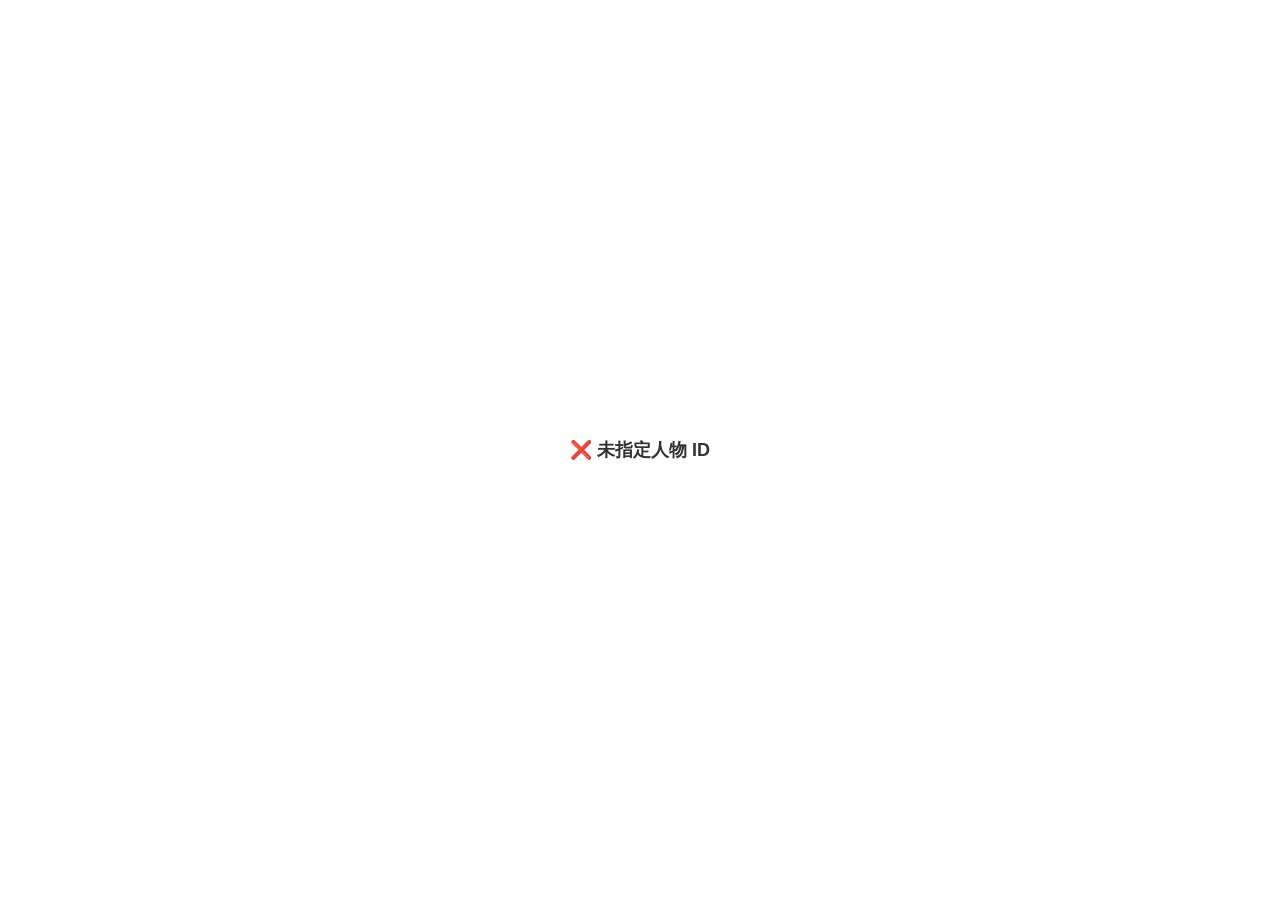
<file: web/detail.html>
<!DOCTYPE html>
<html>

<head>
    <meta charset="UTF-8">
    <title>Person Details</title>
    <link rel="stylesheet" href="style.css">
    <style>
        .loading-overlay {
            position: fixed;
            top: 0;
            left: 0;
            right: 0;
            bottom: 0;
            background: var(--bg-primary);
            display: flex;
            align-items: center;
            justify-content: center;
            z-index: 1000;
            font-size: 18px;
            font-weight: bold;
        }

        .header-container {
            display: flex;
            justify-content: space-between;
            align-items: flex-end;
            margin-bottom: 24px;
            padding-bottom: 15px;
            border-bottom: 1px solid var(--border-color);
        }

        .header-main {
            margin: 0;
        }

        .controls {
            display: flex;
            align-items: center;
            gap: 12px;
        }

        .sort-controls {
            display: flex;
            gap: 8px;
        }
    </style>
</head>

<body>
    <div id="loading" class="loading-overlay">正在加载聚类数据...</div>

    <div class="container">
        <a href="index.html" class="back">
            < BACK TO INDEX</a>

                <div class="header-container">
                    <header id="detailHeader">
                        <!-- Dynamic title and stats -->
                    </header>

                    <div class="controls">
                        <div class="sort-controls">
                            <button id="sort-count" class="sort-btn active" data-sort="count" data-dir="desc" onclick="toggleSort('count')">数量 ↓</button>
                            <button id="sort-time" class="sort-btn" data-sort="time" data-dir="desc" onclick="toggleSort('time')">时间 ↓</button>
                        </div>
                        <select id="yearFilter" class="filter-select" onchange="filterByYear()">
                            <option value="all">所有年份/月份</option>
                        </select>
                        <button onclick="toggleTheme()" class="theme-toggle">🌓</button>
                    </div>
                </div>

                <div id="videoGroupsWrapper" class="video-groups">
                    <!-- Dynamic video groups -->
                </div>
    </div>

    <!-- detail.js loads early but uses the globals defined later -->
    <script>
        var personVideos = {};
        var allTagsData = { tags: {}, video_tags: {} };
        var faceData = null;
    </script>
    <script src="data_manager.js"></script>
    <script src="detail.js"></script>
    <script>
        async function loadPersonDetails() {
            const urlParams = new URLSearchParams(window.location.search);
            const pid = urlParams.get('id');
            if (!pid) {
                document.getElementById('loading').innerHTML = '❌ 未指定人物 ID';
                return;
            }

            try {
                faceData = await DataManager.loadData(DataManager.getDataPath('face_data.json'), 'face_data');
                allTagsData = await DataManager.loadData('tags.json', 'tags_data');
                window.tagsData = allTagsData;

                const pdata = faceData.persons[pid];
                if (!pdata) throw new Error('找不到人物: ' + pid);

                // Group faces by video
                const videoGroups = {};
                pdata.faces.forEach(fid => {
                    const f = faceData.faces[fid];
                    const vPath = f.source_video || 'Unknown';
                    if (!videoGroups[vPath]) videoGroups[vPath] = [];
                    videoGroups[vPath].push(f);
                });

                const allVideosSummary = [];
                const years = new Set();
                const metaDict = faceData.video_metadata || {};

                Object.keys(videoGroups).forEach(vPath => {
                    const fl = videoGroups[vPath]
                        .slice()
                        .sort((a, b) => toNumber(a.timestamp) - toNumber(b.timestamp));
                    if (!fl.length) return;
                    const meta = metaDict[vPath] || {};
                    const vTime = meta.v_create_date || meta.ctime || 'Unknown';
                    const sortTime = DataManager.getVideoSortTime(meta, 0);
                    const yearMonth = vTime.includes('-') ? vTime.substring(0, 7) : 'Unknown';

                    if (yearMonth !== 'Unknown') years.add(yearMonth);

                    allVideosSummary.push({
                        vPath: vPath,
                        video_name: fl[0].video_name,
                        video_url: DataManager.getRelativeVideoPath(vPath),
                        year_month: yearMonth,
                        sort_time: sortTime,
                        vTime_str: vTime,
                        meta: meta,
                        faces: fl.map(f => ({
                            face_id: f.face_id,
                            timestamp: getFaceTimestamp(f),
                            frame_index: (f.frame_index !== undefined && f.frame_index !== null) ? f.frame_index : '-',
                            thumbnail: getCleanThumbnail(f)
                        }))
                    });
                });

                // Sort by time DESC (Newest first) by default
                allVideosSummary.sort((a, b) => b.sort_time - a.sort_time);

                // Populate Year Filter
                const yearSelect = document.getElementById('yearFilter');
                Array.from(years).sort().reverse().forEach(y => {
                    const opt = document.createElement('option');
                    opt.value = y;
                    opt.textContent = y;
                    yearSelect.appendChild(opt);
                });

                // Prepare personVideos global for detail.js modal
                const allVideosData = allVideosSummary.map(v => {
                    const firstFace = v.faces[0] || { thumbnail: '', timestamp: 0 };
                    return ({
                    video_url: v.vPath.replace(/\\/g, '/'),
                    video_name: v.video_name,
                    first_thumbnail: firstFace.thumbnail,
                    first_timestamp: firstFace.timestamp,
                    face_count: v.faces.length,
                    timestamp: firstFace.timestamp,
                    size: v.meta.size || '',
                    duration: v.meta.duration || '0:00',
                    create_date: v.vTime_str,
                    mtime_raw: v.sort_time,
                    faces: v.faces.map(f => ({ t: f.thumbnail, s: f.timestamp }))
                });
                }).sort((a, b) => b.mtime_raw - a.mtime_raw);

                personVideos[pid] = allVideosData;

                renderUI(pid, pdata, allVideosSummary);

                // CRITICAL: Apply sorting after initial render
                if (typeof applySort === 'function') applySort();

                document.getElementById('loading').style.display = 'none';

            } catch (e) {
                console.error(e);
                document.getElementById('loading').innerHTML = '❌ 加载失败: ' + e.message;
            }
        }

        function getCleanThumbnail(f) {
            const t = f.thumbnail_path || f.frame_path || '';
            const parts = t.replace(/\\/g, '/').split('thumbnails/');
            return parts[parts.length - 1];
        }

        function toNumber(value, fallback = 0) {
            const n = Number(value);
            return Number.isFinite(n) ? n : fallback;
        }

        function getFaceTimestamp(face) {
            const direct = toNumber(face && face.timestamp, NaN);
            if (Number.isFinite(direct)) return direct;

            // Backward compatibility for old data without timestamp field.
            const path = String((face && face.thumbnail_path) || (face && face.frame_path) || '');
            const m = path.match(/_t(\d+(?:\.\d+)?)/i);
            if (m) {
                const parsed = toNumber(m[1], NaN);
                if (Number.isFinite(parsed)) return parsed;
            }
            return 0;
        }

        function renderUI(pid, pdata, videoSummaries) {
            const header = document.getElementById('detailHeader');
            header.innerHTML = `
                <div class="header-main">
                    <h1>Person #${pdata.cluster_id}</h1>
                    <div class="stats">
                        <span>👤 ${pdata.face_count} faces</span>
                        <span>🎬 ${videoSummaries.length} videos</span>
                    </div>
                </div>
            `;

            const wrapper = document.getElementById('videoGroupsWrapper');
            wrapper.innerHTML = videoSummaries.map(v => {
                // Get tags for this video
                const tagIds = (allTagsData.video_tags || {})[v.video_name] || [];
                const tagsHtml = tagIds.map(tid => {
                    const t = (allTagsData.tags || {})[tid] || { name: tid, color: '#667eea' };
                    return `<span class="tag" style="background:${t.color}">${t.name}</span>`;
                }).join('');

                const faceGridHtml = v.faces.map(f => `
                    <div class="face-item" title="${f.frame_index} @ ${f.timestamp.toFixed(1)}s">
                        <img src="${DataManager.getThumbnailPath(f.thumbnail)}" onclick="window.open('player.html?video=${encodeURIComponent(v.video_name)}&url=${encodeURIComponent(v.video_url)}&pid=${encodeURIComponent(pid)}', '_blank')">
                        <div class="face-name">${f.timestamp.toFixed(1)}s</div>
                    </div>
                `).join('');

                const metaLines = [
                    `📅 视频拍摄: ${v.vTime_str}`,
                    `📄 文件创建: ${v.meta.ctime || '?'}`,
                    `⏱️ 时长: ${v.meta.duration || '0:00'} | 💾 大小: ${v.meta.size || '?'}`
                ];
                const metaStr = `<div class="video-meta-detail">${metaLines.join('<br>')}</div>`;

                return `
                    <div class="video-group" data-year="${v.year_month}" data-count="${v.faces.length}" data-time="${v.sort_time}">
                        <div class="video-header">
                            <img src="${DataManager.getThumbnailPath(v.faces[0].thumbnail)}" class="video-thumb" onclick="window.open('player.html?video=${encodeURIComponent(v.video_name)}&url=${encodeURIComponent(v.video_url)}&pid=${encodeURIComponent(pid)}', '_blank')">
                            <div class="video-info">
                                <div class="video-name" onclick="window.open('player.html?video=${encodeURIComponent(v.video_name)}&url=${encodeURIComponent(v.video_url)}&pid=${encodeURIComponent(pid)}', '_blank')">${v.video_name}</div>
                                ${metaStr}
                                <div class="video-meta-summary">${v.faces.length} 帧数据</div>
                                <div class="video-tags">${tagsHtml}</div>
                            </div>
                        </div>
                        <div class="face-list">
                            <div class="face-grid">${faceGridHtml}</div>
                        </div>
                    </div>
                `;
            }).join('');
        }

        loadPersonDetails();
    </script>
</body>

</html>
</file>
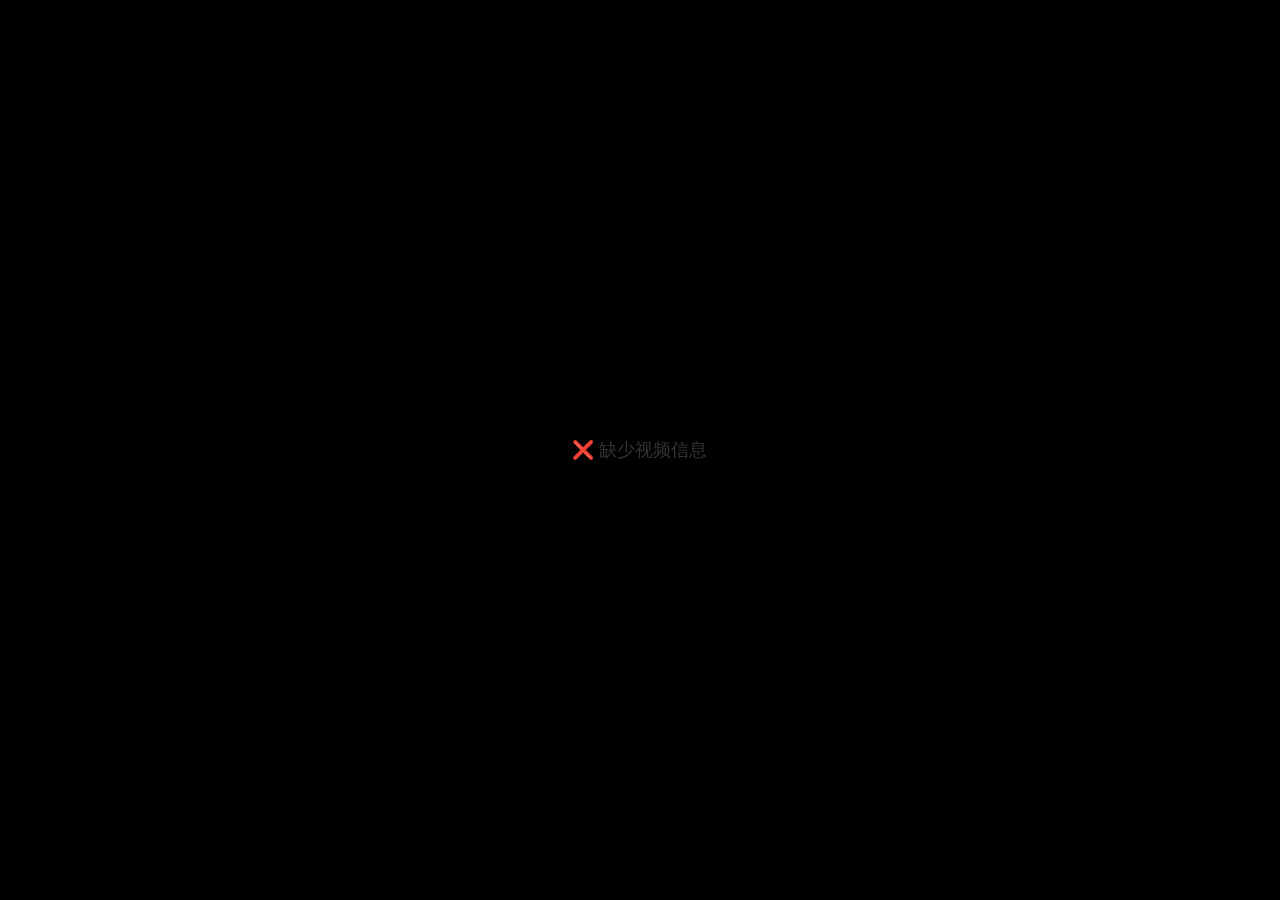
<file: web/player.html>
<!DOCTYPE html>
<html>

<head>
    <meta charset="UTF-8">
    <title>Video Player & Tagging</title>
    <link rel="stylesheet" href="style.css">
    <style>
        body {
            margin: 0;
            padding: 0;
            height: 100vh;
            overflow: hidden;
            background: #000;
            color: var(--text-primary);
        }

        .container {
            display: flex;
            flex-direction: column;
            height: 100vh;
            max-width: 100%;
            padding: 0;
            background: var(--bg-primary);
        }

        /* Header */
        .player-header {
            padding: 12px 24px;
            background: var(--bg-secondary);
            border-bottom: 1px solid var(--border-color);
            display: flex;
            justify-content: space-between;
            align-items: center;
            z-index: 10;
        }

        /* Content Area */
        .player-viewport {
            flex: 1;
            display: flex;
            overflow: hidden;
        }

        .main-stage {
            flex: 1;
            display: flex;
            align-items: center;
            justify-content: center;
            background: #000;
            position: relative;
        }

        #mainVideo {
            max-width: 100%;
            max-height: 100%;
            width: auto;
            height: auto;
            outline: none;
        }

        /* Sidebar */
        .sidebar {
            width: 380px;
            display: flex;
            flex-direction: column;
            background: var(--bg-primary);
            border-left: 1px solid var(--border-color);
            overflow: hidden;
        }

        .sidebar-tabs {
            display: flex;
            border-bottom: 1px solid var(--border-color);
            background: var(--bg-secondary);
        }

        .tab {
            flex: 1;
            padding: 12px;
            text-align: center;
            cursor: pointer;
            font-size: 13px;
            opacity: 0.6;
            transition: all 0.2s;
            border-bottom: 2px solid transparent;
        }

        .tab.active {
            opacity: 1;
            font-weight: bold;
            border-bottom-color: var(--accent);
            background: var(--bg-primary);
        }

        .sidebar-content {
            flex: 1;
            overflow-y: auto;
        }

        .pane {
            display: none;
        }

        .pane.active {
            display: block;
        }

        /* Snapshot Grid */
        .snapshot-grid {
            display: grid;
            grid-template-columns: repeat(2, 1fr);
            gap: 10px;
        }

        .snapshot-item {
            border-radius: 8px;
            overflow: hidden;
            background: var(--bg-secondary);
            cursor: pointer;
            border: 2px solid transparent;
            transition: all 0.2s;
        }

        .snapshot-item:hover {
            border-color: var(--accent);
        }

        .snapshot-item img {
            width: 100%;
            height: 100px;
            object-fit: cover;
            display: block;
        }

        .snapshot-info {
            padding: 6px;
            font-size: 11px;
            text-align: center;
            background: rgba(0, 0, 0, 0.4);
            color: #fff;
        }

        /* Info Style */
        .info-row {
            margin-bottom: 15px;
        }

        .info-label {
            font-size: 12px;
            opacity: 0.6;
            margin-bottom: 4px;
        }

        .info-value {
            font-size: 14px;
            word-break: break-all;
        }

        .loading-overlay {
            position: fixed;
            top: 0;
            left: 0;
            right: 0;
            bottom: 0;
            background: #000;
            display: flex;
            align-items: center;
            justify-content: center;
            z-index: 1000;
            font-size: 18px;
        }

        /* Playlist Styles */
        .playlist-grid {
            padding: 16px;
        }

        .playlist-item {
            display: flex;
            flex-direction: column;
            gap: 8px;
            padding: 12px;
            border-radius: 12px;
            cursor: pointer;
            transition: all 0.2s;
            margin-bottom: 12px;
            border: 1px solid var(--border-color);
            background: var(--bg-secondary);
        }

        .playlist-item:hover {
            background: rgba(102, 126, 234, 0.1);
            border-color: var(--accent);
        }

        .playlist-item.active {
            background: var(--accent);
            color: white;
        }

        .playlist-header {
            display: flex;
            gap: 12px;
            align-items: center;
        }

        .playlist-thumb {
            width: 60px;
            height: 40px;
            border-radius: 4px;
            object-fit: cover;
            background: #000;
        }

        .playlist-info {
            flex: 1;
            min-width: 0;
        }

        .playlist-name {
            font-size: 13px;
            font-weight: bold;
            white-space: nowrap;
            overflow: hidden;
            text-overflow: ellipsis;
            color: var(--text-primary);
        }

        .playlist-item.active .playlist-name {
            color: white;
        }

        .playlist-meta {
            font-size: 11px;
            color: var(--text-secondary);
            opacity: 0.8;
            margin-top: 2px;
        }

        .playlist-item.active .playlist-meta {
            color: rgba(255, 255, 255, 0.9);
        }

        .playlist-faces {
            display: grid;
            grid-template-columns: repeat(auto-fill, minmax(50px, 1fr));
            gap: 6px;
            margin-top: 8px;
            padding-top: 8px;
            border-top: 1px solid rgba(0, 0, 0, 0.05);
        }

        .playlist-item.active .playlist-faces {
            border-top-color: rgba(255, 255, 255, 0.2);
        }

        .playlist-face {
            text-align: center;
            position: relative;
        }

        .playlist-face img {
            width: 100%;
            aspect-ratio: 1/1;
            border-radius: 4px;
            object-fit: cover;
            border: 1px solid rgba(255, 255, 255, 0.1);
            transition: transform 0.2s;
        }

        .playlist-face:hover img {
            transform: scale(1.1);
            z-index: 2;
        }

        .playlist-face-time {
            font-size: 9px;
            color: var(--text-secondary);
            margin-top: 2px;
        }

        .playlist-item.active .playlist-face-time {
            color: rgba(255, 255, 255, 0.8);
        }

        /* Auto Play Toggle */
        .auto-play-bar {
            padding: 12px;
            background: var(--bg-primary);
            border-bottom: 2px solid var(--border-color);
            display: flex;
            justify-content: space-between;
            align-items: center;
            font-size: 13px;
            color: var(--text-primary);
            position: sticky;
            top: 0;
            z-index: 5;
        }

        .switch {
            position: relative;
            display: inline-block;
            width: 36px;
            height: 20px;
        }

        .switch input {
            opacity: 0;
            width: 0;
            height: 0;
        }

        .slider {
            position: absolute;
            cursor: pointer;
            top: 0;
            left: 0;
            right: 0;
            bottom: 0;
            background-color: #ccc;
            transition: .3s;
            border-radius: 20px;
        }

        .slider:before {
            position: absolute;
            content: "";
            height: 14px;
            width: 14px;
            left: 3px;
            bottom: 3px;
            background-color: white;
            transition: .3s;
            border-radius: 50%;
        }

        input:checked+.slider {
            background-color: var(--accent);
        }

        input:checked+.slider:before {
            transform: translateX(16px);
        }

        .playlist-sort-group {
            display: flex;
            gap: 4px;
        }

        .playlist-sort-btn {
            background: var(--bg-secondary);
            border: 1px solid var(--border-color);
            color: var(--text-secondary);
            padding: 4px 8px;
            border-radius: 4px;
            font-size: 11px;
            cursor: pointer;
            transition: all 0.2s;
        }

        .playlist-sort-btn:hover {
            border-color: var(--accent);
            color: var(--accent);
        }

        .playlist-sort-btn.active {
            background: var(--accent);
            color: white;
            border-color: var(--accent);
        }

        /* Nav Buttons Overlay */
        .nav-overlay {
            position: absolute;
            top: 50%;
            transform: translateY(-50%);
            display: flex;
            justify-content: space-between;
            width: 100%;
            padding: 0 20px;
            pointer-events: none;
            z-index: 5;
        }

        .nav-btn {
            width: 50px;
            height: 50px;
            border-radius: 50%;
            background: rgba(0, 0, 0, 0.5);
            backdrop-filter: blur(8px);
            border: 1px solid rgba(255, 255, 255, 0.2);
            color: #fff;
            display: flex;
            align-items: center;
            justify-content: center;
            cursor: pointer;
            pointer-events: auto;
            transition: all 0.2s;
            font-size: 20px;
        }

        .nav-btn:hover {
            background: var(--accent);
            transform: scale(1.1);
            border-color: transparent;
        }

        .nav-btn.disabled {
            opacity: 0;
            pointer-events: none;
        }
    </style>
</head>

<body>
    <div id="loading" class="loading-overlay">正在初始化播放器与数据...</div>

    <div class="container">
        <!-- Header -->
        <div class="player-header">
            <div style="display:flex; align-items:center; gap:20px;">
                <button onclick="window.close()" class="theme-toggle" style="padding: 6px 12px;">✕ 关闭</button>
                <div>
                    <h2 id="videoTitle" style="font-size:15px; margin:0; color:var(--text-primary);">视频播放</h2>
                    <div id="videoSub" style="font-size:11px; opacity:0.5;">正在加载路径...</div>
                </div>
            </div>
            <div style="display:flex; gap:12px;">
                <button onclick="copyCurrentPath()" class="copy-btn" style="padding: 8px 16px;">复制完整路径</button>
                <button onclick="toggleTheme()" class="theme-toggle">🌓 主题</button>
            </div>
        </div>

        <div class="player-viewport">
            <!-- Main Video -->
            <div class="main-stage">
                <video id="mainVideo" controls autoplay></video>
                <div class="nav-overlay">
                    <div id="navPrev" class="nav-btn disabled" onclick="playNext(-1)">◀</div>
                    <div id="navNext" class="nav-btn disabled" onclick="playNext(1)">▶</div>
                </div>
            </div>

            <!-- Sidebar -->
            <div class="sidebar">
                <div class="sidebar-tabs">
                    <div class="tab" id="tab-playlist" onclick="switchTab('playlist')">🎬 列表</div>
                    <div class="tab active" id="tab-tags" onclick="switchTab('tags')">🏷️ 标签</div>
                    <div class="tab" id="tab-info" onclick="switchTab('info')">ℹ️ 信息</div>
                </div>

                <div class="sidebar-content">
                    <!-- Playlist Pane -->
                    <div id="pane-playlist" class="pane">
                        <div class="auto-play-bar">
                            <div style="display:flex; align-items:center; gap:8px;">
                                <span>自动播放</span>
                                <label class="switch">
                                    <input type="checkbox" id="autoPlayToggle" onchange="toggleAutoPlaySetting(this.checked)">
                                    <span class="slider"></span>
                                </label>
                            </div>
                            <div class="playlist-sort-group">
                                <button id="psort-name" class="playlist-sort-btn active" onclick="sortPlaylist('name', 'asc')">名称 ↑</button>
                                <button id="psort-date" class="playlist-sort-btn" onclick="sortPlaylist('date', 'desc')">日期 ↓</button>
                            </div>
                        </div>
                        <div id="playlistGrid" class="playlist-grid"></div>
                    </div>

                    <!-- Tags Pane -->
                    <div id="pane-tags" class="pane active">
                        <div id="modalTagSection" class="modal-tag-section" style="border:none; padding:0;">
                            <!-- Tag buttons injected here -->
                        </div>
                    </div>

                    <!-- Info Pane -->
                    <div id="pane-info" class="pane">
                        <div class="info-row">
                            <div class="info-label">视频名称</div>
                            <div class="info-value" id="info-vname">-</div>
                        </div>
                        <div class="info-row">
                            <div class="info-label">视频拍摄时间</div>
                            <div class="info-value" id="info-vdate">-</div>
                        </div>
                        <div class="info-row">
                            <div class="info-label">文件创建时间</div>
                            <div class="info-value" id="info-ctime">-</div>
                        </div>
                        <div class="info-row">
                            <div class="info-label">文件最后修改</div>
                            <div class="info-value" id="info-mtime">-</div>
                        </div>
                        <div class="info-row">
                            <div class="info-label">视频总时长</div>
                            <div class="info-value" id="info-duration">-</div>
                        </div>
                        <div class="info-row">
                            <div class="info-label">文件大小</div>
                            <div class="info-value" id="info-size">-</div>
                        </div>
                        <div class="info-row">
                            <div class="info-label">存储路径</div>
                            <div class="info-value" id="info-path">-</div>
                        </div>
                        <div class="info-row">
                            <div class="info-label">检测到的快照数</div>
                            <div class="info-value" id="info-faces">-</div>
                        </div>
                    </div>
                </div>
            </div>
        </div>
    </div>

    <!-- detail.js expects these globals -->
    <script>
        var personVideos = { "CURRENT_VIDEO": [] };
        var allTagsData = { tags: {}, video_tags: {} };
        var faceCount = 0;
        var activeVideoName = "";
        var activeVideoUrl = "";
        var activeVideoAbsPath = "";
        var currentContextPlaylist = [];
        var autoPlayEnabled = localStorage.getItem("player_auto_play") !== "false";
    </script>
    <script src="detail.js"></script>
    <script src="data_manager.js"></script>
    <script>
        async function initPlayer() {
            // Initialize Toggle UI
            document.getElementById('autoPlayToggle').checked = autoPlayEnabled;

            // Auto Play Logic
            document.getElementById('mainVideo').onended = () => {
                if (autoPlayEnabled) playNext(1);
            };

            const urlParams = new URLSearchParams(window.location.search);
            const vname = urlParams.get('video');
            const vurl = urlParams.get('url');

            if (!vname) {
                document.getElementById('loading').innerHTML = '❌ 缺少视频信息';
                return;
            }

            activeVideoName = vname;
            activeVideoUrl = vurl;
            window.currentVideoUrl = vurl; // Global for detail.js compatibility

            try {
                // Load Tags and Faces via DataManager
                allTagsData = await DataManager.loadData('tags.json', 'tags_data');
                window.tagsData = allTagsData;

                const faceData = await DataManager.loadData(DataManager.getDataPath('face_data.json'), 'face_data');

                // Load Playlist if context provided
                const pid = urlParams.get('pid');
                const tid = urlParams.get('tid');
                if (pid || tid) {
                    currentContextPlaylist = await loadPlaylist(faceData, allTagsData, pid, tid);
                    renderPlaylist();
                    switchTab('playlist');
                } else {
                    document.getElementById('tab-playlist').style.display = 'none';
                }

                playVideo(vname, vurl, faceData);
                document.getElementById('loading').style.display = 'none';
            } catch (e) {
                console.error(e);
                document.getElementById('loading').innerHTML = '❌ 加载失败: ' + e.message;
            }
        }

        async function loadPlaylist(faceData, tagsData, pid, tid) {
            let list = [];
            const videoMap = {};
            const metaData = faceData.video_metadata || {};
            const toNumber = (value, fallback = 0) => {
                const n = Number(value);
                return Number.isFinite(n) ? n : fallback;
            };

            const processFace = (f) => {
                if (!f || !f.video_name) return;
                if (!videoMap[f.video_name]) {
                    const t = f.thumbnail_path || f.frame_path || "";
                    const m = metaData[f.source_video] || {};
                    videoMap[f.video_name] = {
                        name: f.video_name,
                        url: DataManager.getRelativeVideoPath(f.source_video),
                        thumb: t.replace(/\\/g, '/').split('thumbnails/').pop(),
                        vTime: m.v_create_date || m.create_date || f.video_date,
                        rawTime: DataManager.getVideoSortTime(m, 0),
                        duration: m.duration || '0:00',
                        size: m.size || '',
                        faces: []
                    };
                }
                const tf = f.thumbnail_path || f.frame_path || "";
                videoMap[f.video_name].faces.push({
                    time: toNumber(f.timestamp),
                    thumb: tf.replace(/\\/g, '/').split('thumbnails/').pop()
                });
            };

            if (pid) {
                const pdata = faceData.persons[pid];
                if (pdata) {
                    pdata.faces.forEach(fid => {
                        const face = faceData.faces[fid];
                        if (face) processFace(face);
                    });
                }
            } else if (tid) {
                const videoNames = [];
                Object.entries(tagsData.video_tags).forEach(([vn, tids]) => {
                    if (tids.includes(tid)) videoNames.push(vn);
                });
                Object.values(faceData.faces).forEach(f => {
                    if (videoNames.includes(f.video_name)) processFace(f);
                });
            }

            // Default initial sort: Date DESC (Newest first)
            list = Object.values(videoMap).sort((a, b) => (b.rawTime || 0) - (a.rawTime || 0));
            // Sort faces within each video
            list.forEach(v => v.faces.sort((a, b) => toNumber(a.time) - toNumber(b.time)));

            // Sync UI button state for initial sort
            const dateBtn = document.getElementById('psort-date');
            const nameBtn = document.getElementById('psort-name');
            if (dateBtn && nameBtn) {
                dateBtn.classList.add('active');
                dateBtn.setAttribute('data-dir', 'desc');
                nameBtn.classList.remove('active');
            }

            return list;
        }

        function renderPlaylist() {
            const grid = document.getElementById('playlistGrid');
            const currentIndex = currentContextPlaylist.findIndex(v => v.name === activeVideoName);

            grid.innerHTML = currentContextPlaylist.map((v, idx) => {
                const encodedName = encodeURIComponent(v.name || '');
                const encodedUrl = encodeURIComponent(v.url || '');
                const facesHtml = v.faces.map(f => `
                    <div class="playlist-face" onclick="event.stopPropagation(); seekToPlaylistTime(decodeURIComponent('${encodedName}'), decodeURIComponent('${encodedUrl}'), ${Number.isFinite(Number(f.time)) ? Number(f.time) : 0})">
                        <img src="${DataManager.getThumbnailPath(f.thumb)}">
                        <div class="playlist-face-time">${(Number.isFinite(Number(f.time)) ? Number(f.time) : 0).toFixed(1)}s</div>
                    </div>
                `).join('');

                return `
                    <div class="playlist-item ${idx === currentIndex ? 'active' : ''}" onclick="switchToVideo(${idx})">
                        <div class="playlist-header">
                            <img src="${DataManager.getThumbnailPath(v.thumb)}" class="playlist-thumb">
                            <div class="playlist-info">
                                <div class="playlist-name">${v.name}</div>
                                <div class="playlist-meta">${v.vTime} | 时长: ${v.duration}</div>
                            </div>
                        </div>
                        <div class="playlist-faces">
                            ${facesHtml}
                        </div>
                    </div>
                `;
            }).join('');

            // Update Nav buttons
            document.getElementById('navPrev').classList.toggle('disabled', currentIndex <= 0);
            document.getElementById('navNext').classList.toggle('disabled', currentIndex >= currentContextPlaylist.length - 1 || currentIndex === -1);
        }

        async function seekToPlaylistTime(vname, vurl, time) {
            if (activeVideoName !== vname) {
                const faceData = await DataManager.loadData(DataManager.getDataPath('face_data.json'), 'face_data');
                playVideo(vname, vurl, faceData);
                renderPlaylist();
            }
            seekToTime(time);
        }

        async function switchToVideo(index) {
            const videoData = currentContextPlaylist[index];
            if (!videoData) return;

            const faceData = await DataManager.loadData(DataManager.getDataPath('face_data.json'), 'face_data');
            playVideo(videoData.name, videoData.url, faceData);
            renderPlaylist();
        }

        function sortPlaylist(type, dir) {
            const btn = document.getElementById('psort-' + type);
            if (!btn) return;

            // Toggle direction if already active
            let currentDir = btn.getAttribute('data-dir') || dir;
            if (btn.classList.contains('active')) {
                currentDir = currentDir === 'asc' ? 'desc' : 'asc';
            }
            btn.setAttribute('data-dir', currentDir);

            document.querySelectorAll('.playlist-sort-btn').forEach(b => b.classList.remove('active'));
            btn.classList.add('active');
            btn.textContent = (type === 'name' ? '名称 ' : '日期 ') + (currentDir === 'asc' ? '↑' : '↓');

            const factor = currentDir === 'asc' ? 1 : -1;

            if (type === 'name') {
                currentContextPlaylist.sort((a, b) => factor * a.name.localeCompare(b.name));
            } else if (type === 'date') {
                currentContextPlaylist.sort((a, b) => factor * ((a.rawTime || 0) - (b.rawTime || 0)));
            }
            renderPlaylist();
        }

        function playVideo(vname, vurl, faceData) {
            activeVideoName = vname;
            activeVideoUrl = vurl;
            activeVideoAbsPath = ""; // Reset to find new one

            document.getElementById('videoTitle').textContent = vname;
            document.getElementById('mainVideo').src = vurl;

            findVideoFaces(faceData);
            renderModalTags(vname);

            // Fetch meta details from enriched faceData
            const meta = (faceData.video_metadata || {})[activeVideoAbsPath] || {};

            document.getElementById('videoSub').textContent = activeVideoAbsPath || activeVideoUrl;
            document.getElementById('info-vname').textContent = vname;
            document.getElementById('info-path').textContent = activeVideoAbsPath || activeVideoUrl;

            // New metadata fields mapping to regenerate_html.py output
            document.getElementById('info-vdate').textContent = meta.v_create_date || "未知";
            document.getElementById('info-ctime').textContent = meta.ctime || "未知";
            document.getElementById('info-mtime').textContent = meta.mtime || "未知";
            document.getElementById('info-duration').textContent = meta.duration || "未知";
            document.getElementById('info-size').textContent = meta.size || "未知";
        }

        function playNext(dir) {
            const currentIndex = currentContextPlaylist.findIndex(v => v.name === activeVideoName);
            const nextIndex = currentIndex + dir;
            if (nextIndex >= 0 && nextIndex < currentContextPlaylist.length) {
                switchToVideo(nextIndex);
            }
        }

        function findVideoFaces(data) {
            const faces = [];

            for (const fid in data.faces) {
                const f = data.faces[fid];
                if (f.video_name === activeVideoName) {
                    faces.push(f);
                    if (!activeVideoAbsPath) activeVideoAbsPath = f.source_video;
                }
            }

            // Sort by timestamp
            faces.sort((a, b) => a.timestamp - b.timestamp);
            faceCount = faces.length;
            document.getElementById('info-faces').textContent = faceCount + " 个检测点";
        }

        function switchTab(tag) {
            document.querySelectorAll('.tab').forEach(t => t.classList.remove('active'));
            document.querySelectorAll('.pane').forEach(p => p.classList.remove('active'));

            const targetTab = document.getElementById('tab-' + tag);
            const targetPane = document.getElementById('pane-' + tag);

            if (targetTab) targetTab.classList.add('active');
            if (targetPane) targetPane.classList.add('active');
        }

        function copyCurrentPath() {
            const pathToCopy = activeVideoAbsPath || activeVideoUrl;
            navigator.clipboard.writeText(pathToCopy).then(() => {
                alert('系统绝对路径已复制: ' + pathToCopy);
            });
        }

        function toggleAutoPlaySetting(enabled) {
            autoPlayEnabled = enabled;
            localStorage.setItem("player_auto_play", enabled);
        }

        // Seek function for snapshot clicks
        function seekToTime(time) {
            const video = document.getElementById('mainVideo');
            video.currentTime = time;
            video.play();
        }

        function setPlaybackRate(rate) {
            const video = document.getElementById('mainVideo');
            video.playbackRate = rate;
            video.play();
        }

        // Re-route toggleVideoTagModal for player context
        window.toggleVideoTagModal = function (v, tid) {
            if (!tagsData.video_tags[v]) tagsData.video_tags[v] = [];
            let idx = tagsData.video_tags[v].indexOf(tid);
            if (idx > -1) tagsData.video_tags[v].splice(idx, 1);
            else tagsData.video_tags[v].push(tid);
            renderModalTags(v);
            if (typeof DataManager !== 'undefined') DataManager.set('tags_data', tagsData);
        };

        initPlayer();
    </script>
</body>

</html>
</file>
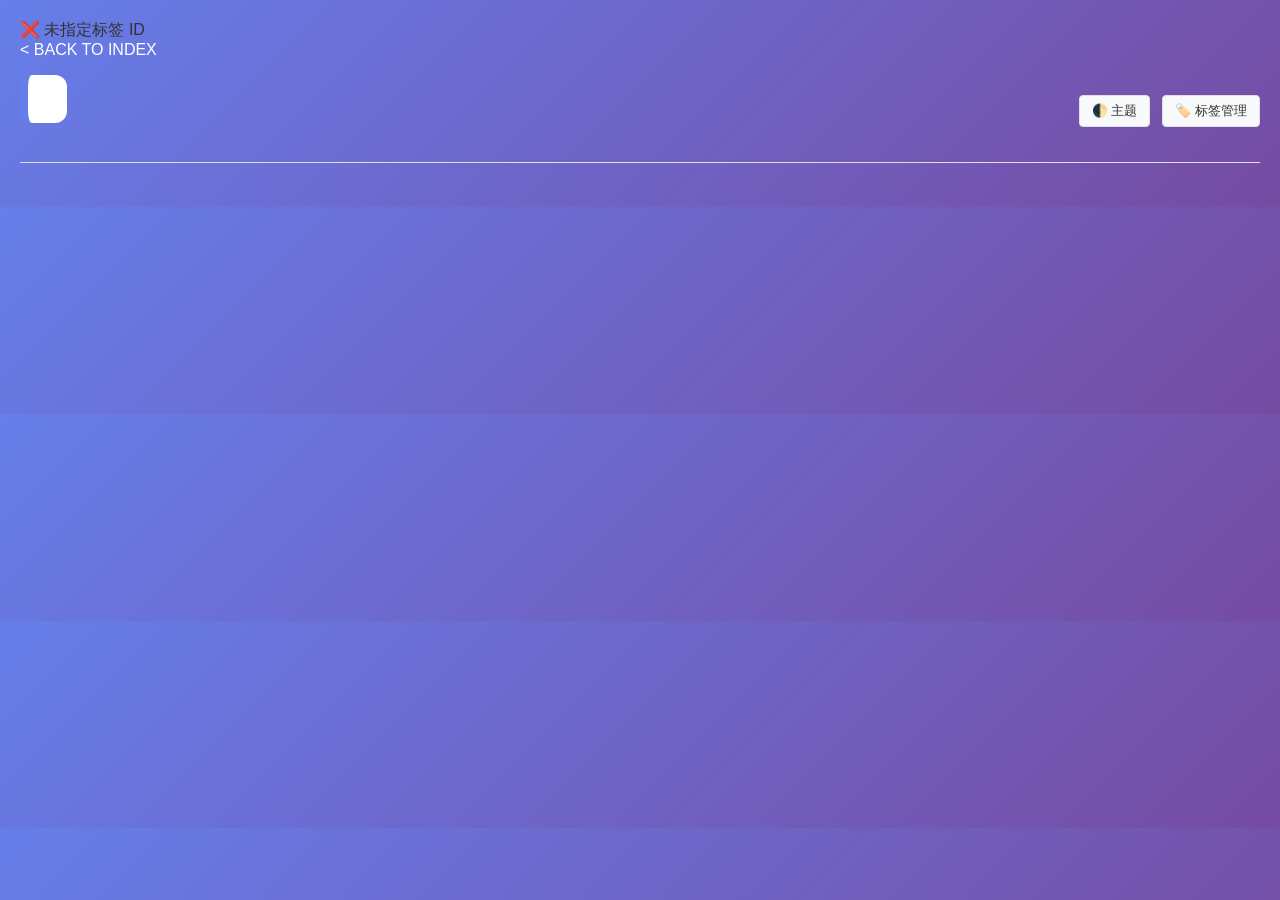
<file: web/tag.html>
<!DOCTYPE html>
<html>

<head>
    <meta charset="UTF-8">
    <title>Tag Details</title>
    <link rel="stylesheet" href="style.css">
    <style>
        .header-container {
            display: flex;
            justify-content: space-between;
            align-items: center;
            margin-bottom: 24px;
            padding-bottom: 15px;
            border-bottom: 1px solid var(--border-color);
        }

        #tagHeader {
            border-left: 8px solid var(--accent);
            padding-left: 15px;
        }

        .controls {
            display: flex;
            gap: 12px;
        }
    </style>
</head>

<body>
    <div id="loading" class="loading-overlay">正在查询标签关联视频...</div>

    <div class="container">
        <a href="index.html" class="back">
            < BACK TO INDEX</a>

                <div class="header-container">
                    <header id="tagHeader">
                        <!-- Dynamic tag info -->
                    </header>
                    <div class="controls">
                        <button onclick="toggleTheme()" class="theme-toggle">🌓 主题</button>
                        <button onclick="location.href='tags.html'" class="theme-toggle">🏷️ 标签管理</button>
                    </div>
                </div>

                <div id="videoGroupsWrapper" class="video-groups">
                    <!-- Dynamic video list -->
                </div>
    </div>

    <script>
        var personVideos = {};
        var allTagsData = { tags: {}, video_tags: {} };
        var faceData = null;
    </script>
    <script src="data_manager.js"></script>
    <script src="detail.js"></script>
    <script>
        async function loadTagDetails() {
            const urlParams = new URLSearchParams(window.location.search);
            const tid = urlParams.get('id');
            if (!tid) {
                document.getElementById('loading').innerHTML = '❌ 未指定标签 ID';
                return;
            }

            try {
                faceData = await DataManager.loadData(DataManager.getDataPath('face_data.json'), 'face_data');
                allTagsData = await DataManager.loadData('tags.json', 'tags_data');
                window.tagsData = allTagsData;

                const tag = allTagsData.tags[tid] || { name: tid, color: '#667eea' };
                const taggedVideoNames = [];
                Object.entries(allTagsData.video_tags).forEach(([vname, tids]) => {
                    if (tids.includes(tid)) taggedVideoNames.push(vname);
                });

                // Find full paths and collect faces for these video names from faceData
                const videoPaths = {};
                const videoGroupFaces = {};
                Object.values(faceData.faces).forEach(f => {
                    if (taggedVideoNames.includes(f.video_name)) {
                        videoPaths[f.video_name] = f.source_video;
                        if (!videoGroupFaces[f.video_name]) videoGroupFaces[f.video_name] = [];
                        videoGroupFaces[f.video_name].push(f);
                    }
                });

                const allVideosData = [];
                taggedVideoNames.forEach(vname => {
                    const abs_path = videoPaths[vname] || vname;
                    const meta = (faceData.video_metadata || {})[abs_path] || {};
                    const vFaces = (videoGroupFaces[vname] || []).sort((a, b) => a.timestamp - b.timestamp);

                    allVideosData.push({
                        video_url: DataManager.getRelativeVideoPath(abs_path),
                        abs_path: abs_path,
                        video_name: vname,
                        first_thumbnail: vFaces.length > 0 ? getCleanThumbnail(vFaces[0]) : '',
                        first_timestamp: vFaces.length > 0 ? vFaces[0].timestamp : 0,
                        face_count: vFaces.length,
                        sort_time: meta.v_create_raw || meta.ctime_raw || 0,
                        faces: vFaces.map(f => ({
                            t: getCleanThumbnail(f),
                            s: f.timestamp,
                            idx: f.frame_index
                        }))
                    });
                });
                // Sort by creation time descending
                allVideosData.sort((a, b) => (b.sort_time || 0) - (a.sort_time || 0));
                personVideos[tid] = allVideosData;

                renderUI(tid, tag, allVideosData);
                document.getElementById('loading').style.display = 'none';

            } catch (e) {
                console.error(e);
                document.getElementById('loading').innerHTML = '❌ 加载失败: ' + e.message;
            }
        }

        function getCleanThumbnail(f) {
            const t = f.thumbnail_path || f.frame_path || '';
            const parts = t.replace(/\\/g, '/').split('thumbnails/');
            return parts[parts.length - 1];
        }

        function renderUI(tid, tag, videos) {
            const header = document.getElementById('tagHeader');
            header.style.borderLeft = `8px solid ${tag.color}`;
            header.innerHTML = `
                <h1 style="margin:0">Tag: ${tag.name}</h1>
                <p style="margin:5px 0 0 0; opacity:0.7;">${videos.length} videos tagged with this</p>
            `;

            const wrapper = document.getElementById('videoGroupsWrapper');
            wrapper.innerHTML = videos.map(v => {
                const meta = (faceData.video_metadata || {})[v.abs_path] || {};
                const vTime = meta.v_create_date || meta.create_date || meta.ctime || '?';
                const metaLines = [
                    `📅 视频拍摄: ${vTime}`,
                    `📄 文件创建: ${meta.ctime || '?'}`,
                    `⏱️ 时长: ${meta.duration || '0:00'} | 💾 大小: ${meta.size || '?'}`
                ];
                const metaStr = `<div class="video-meta-detail">${metaLines.join('<br>')}</div>`;

                const faceGridHtml = v.faces.map(f => `
                    <div class="face-item" title="${f.idx} @ ${f.s.toFixed(1)}s">
                        <img src="${DataManager.getThumbnailPath(f.t)}" onclick="window.open('player.html?video=${encodeURIComponent(v.video_name)}&url=${encodeURIComponent(v.video_url)}&tid=${encodeURIComponent(tid)}', '_blank')">
                        <div class="face-name">${f.s.toFixed(1)}s</div>
                    </div>
                `).join('');

                const videoThumb = v.first_thumbnail ? `<img src="${DataManager.getThumbnailPath(v.first_thumbnail)}" class="video-thumb" onclick="window.open('player.html?video=${encodeURIComponent(v.video_name)}&url=${encodeURIComponent(v.video_url)}&tid=${encodeURIComponent(tid)}', '_blank')">` : '';

                return `
                <div class="video-group">
                    <div class="video-header">
                        ${videoThumb}
                        <div class="video-info">
                            <div class="video-name" onclick="window.open('player.html?video=${encodeURIComponent(v.video_name)}&url=${encodeURIComponent(v.video_url)}&tid=${encodeURIComponent(tid)}', '_blank')">${v.video_name}</div>
                            ${metaStr}
                        </div>
                    </div>
                    <div class="face-list">
                        <div class="face-grid">${faceGridHtml}</div>
                    </div>
                </div>
                `;
            }).join('');
        }

        loadTagDetails();
    </script>
</body>

</html>
</file>
<file: web/style.css>
/**
 * Shared CSS for Face Index and Person Detail pages
 * Theme: Light/Dark mode support via CSS custom properties
 */

/* ===== Theme Variables ===== */
:root {
    --bg-primary: #ffffff;
    --bg-secondary: #f8f9fa;
    --card-bg: #ffffff;
    --text-primary: #333333;
    --text-secondary: #666666;
    --border-color: #e0e0e0;
    --accent: #667eea;
}

[data-theme="dark"] {
    --bg-primary: #1a1a2e;
    --bg-secondary: #16213e;
    --card-bg: #1f2937;
    --text-primary: #f3f4f6;
    --text-secondary: #9ca3af;
    --border-color: #374151;
}

/* ===== Base Styles ===== */
* {
    margin: 0;
    padding: 0;
    box-sizing: border-box;
}

body {
    font-family: -apple-system, BlinkMacSystemFont, "Segoe UI", Roboto, sans-serif;
    background: linear-gradient(135deg, #667eea, #764ba2);
    padding: 20px;
    color: var(--text-primary);
}

.container {
    max-width: 100%;
    margin: 0 auto;
}

.back {
    color: white;
    text-decoration: none;
    margin-bottom: 16px;
    display: inline-block;
}

.back:hover {
    text-decoration: underline;
}

/* ===== Header Styles ===== */
header {
    background: var(--card-bg);
    border-radius: 12px;
    padding: 24px;
    margin-bottom: 24px;
}

h1 {
    color: var(--text-primary);
}

p {
    color: var(--text-secondary);
    font-size: 14px;
}

/* ===== Sort/Filter Buttons ===== */
.sort-btn {
    padding: 6px 12px;
    margin-right: 8px;
    border: 1px solid var(--border-color);
    background: var(--bg-secondary);
    border-radius: 4px;
    cursor: pointer;
    font-size: 13px;
    color: var(--text-primary);
    transition: all 0.2s;
}

.sort-btn:hover {
    opacity: 0.9;
}

.sort-btn.active {
    background: var(--accent);
    color: white;
    border-color: var(--accent);
}

.filter-select {
    padding: 6px 12px;
    border: 1px solid var(--border-color);
    background: var(--bg-secondary);
    border-radius: 4px;
    font-size: 13px;
    color: var(--text-primary);
    cursor: pointer;
}

.theme-toggle {
    padding: 6px 12px;
    border: 1px solid var(--border-color);
    background: var(--bg-secondary);
    border-radius: 4px;
    cursor: pointer;
    font-size: 13px;
    color: var(--text-primary);
}

.stats {
    margin-top: 12px;
    display: flex;
    gap: 16px;
    font-size: 13px;
    color: var(--text-secondary);
}

/* ===== Grid Layout (Index Page) ===== */
.grid {
    display: grid;
    grid-template-columns: repeat(auto-fill, minmax(280px, 1fr));
    gap: 20px;
}

.card {
    background: var(--card-bg);
    border-radius: 12px;
    overflow: hidden;
    cursor: pointer;
    transition: transform 0.2s, box-shadow 0.2s;
    border: 1px solid var(--border-color);
}

.card:hover {
    transform: translateY(-4px);
    box-shadow: 0 8px 24px rgba(0, 0, 0, 0.1);
}

.avatar {
    display: flex;
    height: 180px;
    background: #000;
}

.avatar img {
    width: 25%;
    height: 100%;
    object-fit: cover;
}

.info {
    padding: 16px;
}

.person-id {
    font-size: 12px;
    color: var(--text-secondary);
    font-family: monospace;
}

.person-name {
    font-size: 18px;
    font-weight: bold;
    margin: 4px 0;
    color: var(--text-primary);
}

.person-stats {
    display: flex;
    gap: 12px;
    font-size: 13px;
    color: var(--text-secondary);
    margin-top: 8px;
}

/* ===== Video Groups ===== */
.video-groups {
    display: flex;
    flex-wrap: wrap;
    gap: 16px;
}

.video-group {
    background: var(--card-bg);
    border-radius: 12px;
    overflow: hidden;
    flex: 1 1 auto;
    min-width: 300px;
    max-width: 500px;
}

.video-header {
    display: flex;
    align-items: flex-start;
    gap: 16px;
    padding: 16px;
    background: var(--bg-secondary);
    border-bottom: 1px solid var(--border-color);
    flex-wrap: wrap;
}

.video-thumb {
    width: 100px;
    height: inherit;
    border-radius: 8px;
    object-fit: cover;
    flex-shrink: 0;
    max-height: 180px;
    cursor: pointer;
}

.video-info {
    flex: 1;
    min-width: 200px;
}

.video-name {
    font-size: 14px;
    font-weight: bold;
    color: var(--text-primary);
    overflow: hidden;
    text-overflow: ellipsis;
    white-space: nowrap;
    cursor: pointer;
}

.video-name:hover {
    text-decoration: underline;
    color: var(--accent);
}

.video-meta {
    font-size: 12px;
    color: var(--text-secondary);
    margin-top: 4px;
}

.video-tags {
    margin-top: 8px;
    display: flex;
    flex-wrap: wrap;
    gap: 6px;
}

.tag {
    display: inline-block;
    padding: 3px 8px;
    border-radius: 12px;
    font-size: 11px;
    color: white;
    cursor: pointer;
}

/* ===== Face List ===== */
.face-list {
    margin-top: 12px;
    display: block;
    white-space: nowrap;
    overflow-x: auto;
}

.face-grid {
    display: flex;
    gap: 8px;
}

.face-item {
    flex: 0 0 auto;
    text-align: center;
    cursor: pointer;
}

.face-item img {
    height: 80px;
    width: auto;
    border-radius: 4px;
    object-fit: cover;
    border: 2px solid transparent;
    transition: border-color 0.2s;
}

.face-item:hover img {
    border-color: var(--accent);
}

.face-name {
    font-size: 10px;
    color: var(--text-secondary);
    margin-top: 2px;
    overflow: hidden;
    text-overflow: ellipsis;
    white-space: nowrap;
    max-width: 80px;
}

/* ===== Video Player Modal ===== */
.modal {
    position: fixed;
    top: 0;
    left: 0;
    right: 0;
    bottom: 0;
    background: rgba(0, 0, 0, 0.9);
    z-index: 1000;
    display: none;
    flex-direction: column;
}

.modal.active {
    display: flex;
}

.modal-header {
    padding: 16px;
    display: flex;
    justify-content: space-between;
    align-items: center;
    background: rgba(0, 0, 0, 0.5);
}

.modal-title {
    color: white;
    font-size: 14px;
    flex: 1;
}

.modal-title-meta {
    font-size: 12px;
    color: #ccc;
    margin-top: 4px;
    display: block;
}

.modal-close {
    background: none;
    border: none;
    color: white;
    font-size: 24px;
    cursor: pointer;
}

.copy-btn {
    background: none;
    border: 1px solid rgba(255, 255, 255, 0.3);
    color: #ccc;
    padding: 3px 10px;
    border-radius: 4px;
    margin-right: 12px;
    font-size: 11px;
    cursor: pointer;
    transition: all 0.2s;
    user-select: none;
}

.copy-btn:hover {
    background: rgba(255, 255, 255, 0.1);
    color: white;
    border-color: white;
}

.modal-body {
    display: flex;
    flex: 1;
    overflow: hidden;
}

.modal-video {
    flex: 1;
    background: #000;
    display: flex;
    align-items: center;
    justify-content: center;
    position: relative;
    gap: 16px;
}

.modal-video video {
    width: calc(100% - 100px);
    height: 100%;
    object-fit: contain;
}

.modal-nav-btn {
    position: absolute;
    top: 50%;
    transform: translateY(-50%);
    background: rgba(0, 0, 0, 0.4);
    backdrop-filter: blur(4px);
    -webkit-backdrop-filter: blur(4px);
    border: 1px solid rgba(255, 255, 255, 0.1);
    color: white;
    font-size: 28px;
    cursor: pointer;
    padding: 24px 16px;
    border-radius: 8px;
    transition: all 0.3s cubic-bezier(0.4, 0, 0.2, 1);
    z-index: 100;
}

.modal-nav-btn:hover:not(:disabled) {
    background: rgba(0, 0, 0, 0.7);
    transform: translateY(-50%) scale(1.05);
}

.modal-nav-btn:active:not(:disabled) {
    transform: translateY(-50%) scale(0.95);
}

.modal-nav-btn:disabled {
    opacity: 0.1;
    cursor: not-allowed;
}

.modal-nav-btn.prev {
    left: 20px;
}

.modal-nav-btn.next {
    right: 20px;
}

.modal-sidebar {
    width: 320px;
    background: var(--bg-primary);
    border-left: 1px solid var(--border-color);
    display: flex;
    flex-direction: column;
    overflow: hidden; /* Prevent sidebar itself from scrolling */
}

.modal-sidebar-header {
    padding: 16px;
    border-bottom: 2px solid var(--border-color);
    background: var(--bg-primary);
    z-index: 10;
    flex-shrink: 0; /* Keep header fixed height */
}

.modal-sidebar-title {
    font-size: 13px;
    font-weight: bold;
    color: var(--text-primary);
}

.auto-play-label {
    font-size: 12px;
    color: var(--text-secondary);
    display: flex;
    align-items: center;
    gap: 4px;
    cursor: pointer;
}

.auto-play-label input {
    cursor: pointer;
}

.modal-sort-btns {
    display: flex;
    gap: 6px;
}

.modal-sort-btn {
    padding: 4px 8px;
    font-size: 11px;
    border: 1px solid var(--border-color);
    background: transparent;
    color: var(--text-secondary);
    border-radius: 4px;
    cursor: pointer;
    transition: all 0.2s;
}

.modal-sort-btn:hover {
    background: var(--bg-secondary);
}

.modal-sort-btn.active {
    background: var(--accent);
    color: white;
    border-color: var(--accent);
}

.modal-video-item {
    display: flex;
    flex-direction: column;
    padding: 10px 12px;
    cursor: pointer;
    border-bottom: 1px solid var(--border-color);
    transition: background 0.2s;
}

.modal-video-main {
    display: flex;
    flex-direction: column;
    gap: 4px;
    width: 100%;
}

.modal-video-item:hover {
    background: var(--bg-secondary);
}

.modal-video-item.active {
    background: var(--accent);
}

.modal-video-item.active .modal-video-name,
.modal-video-item.active .modal-video-meta {
    color: white;
}

.modal-video-item img:not(.modal-face-thumb) {
    display: none;
}

.modal-video-info {
    flex: 1;
    min-width: 0;
}

.modal-video-name {
    font-size: 12px;
    color: var(--text-primary);
    overflow: hidden;
    text-overflow: ellipsis;
    white-space: nowrap;
}

.modal-video-meta {
    font-size: 10px;
    color: var(--text-secondary);
    margin-top: 2px;
}

.modal-video-faces {
    margin-top: 8px;
    display: flex;
    flex-wrap: wrap;
    gap: 4px;
    max-height: 100px;
    overflow-y: auto;
    padding-right: 4px;
}

.modal-face-thumb {
    width: 32px;
    height: 32px;
    border-radius: 4px;
    object-fit: cover;
    border: 1px solid rgba(255, 255, 255, 0.1);
    transition: all 0.2s;
}

.modal-face-thumb:hover {
    transform: scale(1.1);
    border-color: var(--accent);
    z-index: 1;
}

/* Container for the scrollable list of videos */
#modalVideoList {
    flex: 1;
    overflow-y: auto;
    width: 100%;
}

.modal-video-faces::-webkit-scrollbar {
    width: 4px;
}
.modal-video-faces::-webkit-scrollbar-track {
    background: rgba(0,0,0,0.05);
}
.modal-video-faces::-webkit-scrollbar-thumb {
    background: var(--border-color);
    border-radius: 2px;
}

/* Modal sidebar video items scrollbar */
#modalVideoList::-webkit-scrollbar {
    width: 6px;
}
#modalVideoList::-webkit-scrollbar-track {
    background: transparent;
}
#modalVideoList::-webkit-scrollbar-thumb {
    background: var(--border-color);
    border-radius: 3px;
}

/* Modal Tag Management */
.modal-tag-section {
    background: var(--bg-secondary);
    border-bottom: 1px solid var(--border-color);
    flex-shrink: 0;
}

.modal-tag-header {
    padding: 10px 16px 4px;
    font-size: 11px;
    font-weight: bold;
    color: var(--text-secondary);
    text-transform: uppercase;
    display: flex;
    justify-content: space-between;
    align-items: center;
}

.add-tag-btn {
    background: var(--accent);
    color: white;
    border: none;
    border-radius: 50%;
    width: 18px;
    height: 18px;
    display: flex;
    align-items: center;
    justify-content: center;
    cursor: pointer;
    font-size: 14px;
    line-height: 1;
    transition: transform 0.2s;
}

.add-tag-btn:hover {
    transform: scale(1.2);
    background: var(--accent-hover);
}

.modal-tag-list {
    padding: 8px 16px;
    display: flex;
    flex-wrap: wrap;
    gap: 6px;
}

.modal-tag-pill {
    padding: 4px 10px;
    font-size: 11px;
    border-radius: 12px;
    cursor: pointer;
    background: var(--bg-secondary);
    color: var(--text-secondary);
    border: 1px solid var(--border-color);
    transition: all 0.2s;
    user-select: none;
}

.modal-tag-pill.active {
    color: white;
    border-color: transparent;
    box-shadow: 0 2px 4px rgba(0,0,0,0.1);
}

.modal-tag-pill:hover {
    transform: translateY(-1px);
    opacity: 0.9;
}

.modal-tag-add-row {
    padding: 0 16px 8px;
    display: flex;
    gap: 8px;
}

.modal-tag-input {
    flex: 1;
    background: var(--bg-secondary);
    border: 1px solid var(--border-color);
    color: var(--text-primary);
    border-radius: 4px;
    padding: 6px 10px;
    font-size: 12px;
    outline: none;
}

.modal-tag-input:focus {
    border-color: var(--accent);
}

.modal-tag-add-btn {
    background: var(--accent);
    color: white;
    border: none;
    border-radius: 4px;
    padding: 4px 12px;
    font-size: 12px;
    cursor: pointer;
    font-weight: 500;
}

.modal-export-btn {
    background: var(--accent);
    color: white;
    border: none;
    padding: 6px 12px;
    border-radius: 4px;
    font-size: 12px;
    cursor: pointer;
    transition: background 0.2s;
}

.modal-export-btn:hover {
    background: var(--accent-hover);
}

/* Tag Index Card */
.tag-card:hover {
    transform: scale(1.03);
    box-shadow: 0 4px 12px rgba(0,0,0,0.15);
}

/* Metadata Styles for Detail/Tag pages */
.video-meta-detail {
    font-size: 11px;
    color: var(--text-secondary);
    line-height: 1.6;
    margin: 4px 0;
    opacity: 0.85;
}

.video-meta-summary {
    font-size: 11px;
    color: var(--accent);
    font-weight: 500;
    margin-top: 2px;
}
</file>
